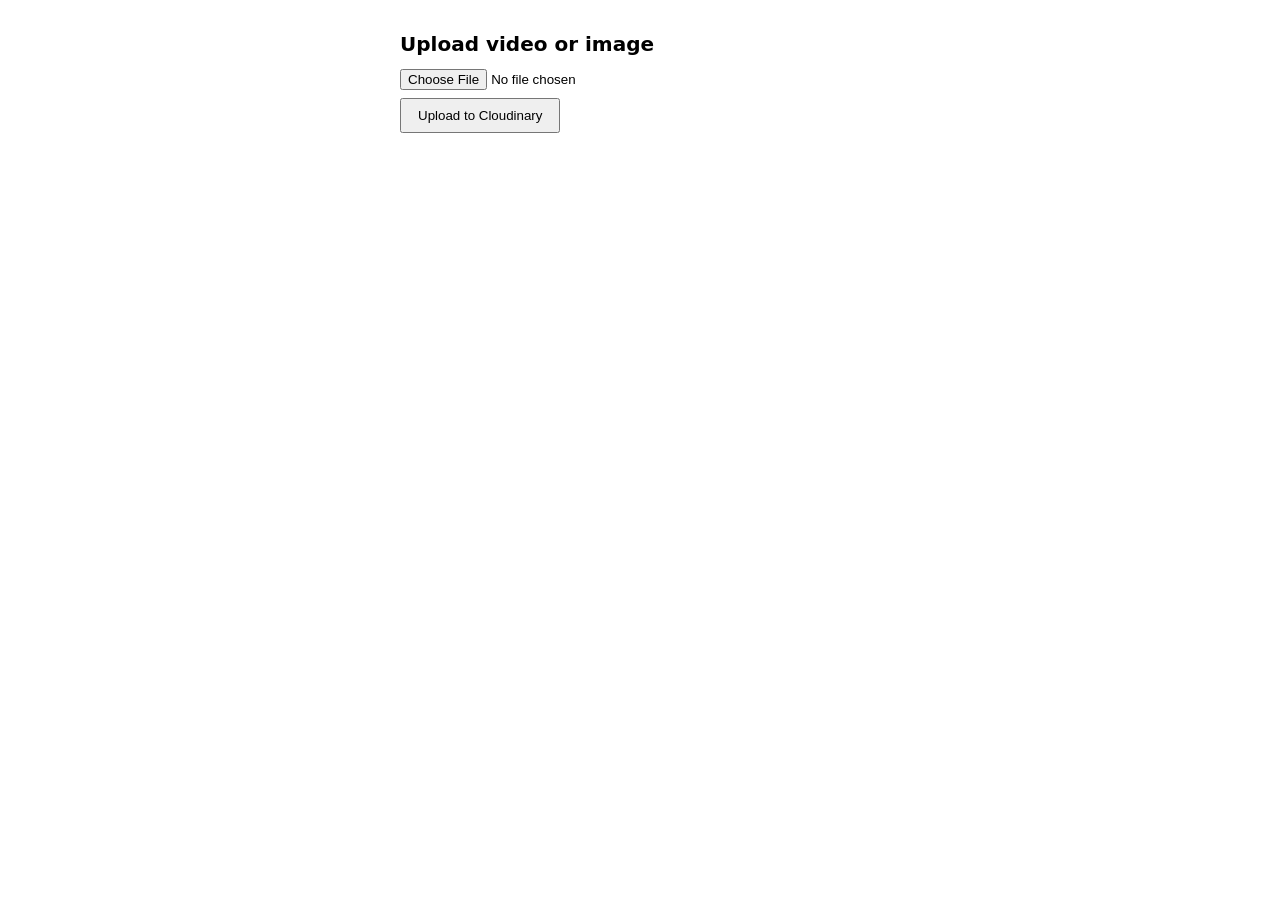
<file: public/index.html>
<!DOCTYPE html>
<html lang="en">
<head>
  <meta charset="UTF-8">
  <meta name="viewport" content="width=device-width, initial-scale=1.0">
  <title>Video / Image Upload</title>
  <style>
    * { box-sizing: border-box; }
    body { font-family: system-ui, sans-serif; max-width: 32rem; margin: 2rem auto; padding: 0 1rem; }
    h1 { font-size: 1.25rem; }
    input[type="file"] { margin: 0.5rem 0; display: block; }
    button { padding: 0.5rem 1rem; cursor: pointer; }
    .url { margin-top: 1rem; word-break: break-all; font-size: 0.875rem; color: #333; }
    .error { color: #c00; }
    .analysis { margin-top: 1.5rem; padding: 1rem; background: #f5f5f5; border-radius: 6px; font-size: 0.875rem; }
    .analysis h2 { margin: 0 0 0.5rem; font-size: 1rem; }
    .analysis ul { margin: 0.25rem 0; padding-left: 1.25rem; }
    .analysis p { margin: 0.5rem 0; }
    .img-wrap { position: relative; display: inline-block; max-width: 100%; margin-top: 0.5rem; }
    .img-wrap img { display: block; max-width: 100%; height: auto; vertical-align: top; }
    .bbox { position: absolute; border: 2px solid #0a7; background: rgba(10,119,119,0.15); pointer-events: none; }
    .bbox span { position: absolute; left: 0; top: -1.25em; font-size: 11px; background: #0a7; color: #fff; padding: 1px 4px; white-space: nowrap; max-width: 120px; overflow: hidden; text-overflow: ellipsis; }
    .food-list { list-style: none; padding-left: 0; margin: 0.25rem 0 0; }
    .food-list li { margin: 0.2rem 0; }
  </style>
</head>
<body>
  <h1>Upload video or image</h1>
  <form id="uploadForm">
    <input type="file" name="file" id="file" accept="video/*,image/*" required>
    <button type="submit">Upload to Cloudinary</button>
  </form>
  <div id="result"></div>

  <script>
    function escapeHtml(s) { return String(s).replace(/&/g,'&amp;').replace(/</g,'&lt;').replace(/>/g,'&gt;').replace(/"/g,'&quot;'); }
    document.getElementById('uploadForm').addEventListener('submit', async (e) => {
      e.preventDefault();
      const resultEl = document.getElementById('result');
      resultEl.innerHTML = 'Uploading…';
      resultEl.className = '';

      const formData = new FormData();
      formData.append('file', document.getElementById('file').files[0]);

      try {
        const res = await fetch('/api/upload', { method: 'POST', body: formData });
        const data = await res.json();
        if (!res.ok) throw new Error(data.error || 'Upload failed');
        resultEl.className = 'url';
        let html = `URL: <a href="${data.url}" target="_blank">${data.url}</a>`;
        if (data.analysis) {
          const a = data.analysis;
          html += '<div class="analysis">';
          html += '<h2>Analysis</h2>';
          if (a.summary) html += '<p><strong>Summary:</strong> ' + escapeHtml(a.summary) + '</p>';
          if (a.keyEvents?.length) html += '<p><strong>Key events:</strong></p><ul>' + a.keyEvents.map(e => '<li>' + escapeHtml(e) + '</li>').join('') + '</ul>';
          if (a.timestamps?.length) html += '<p><strong>Timestamps:</strong></p><ul>' + a.timestamps.map(t => '<li>' + escapeHtml(t.time || '') + ' – ' + escapeHtml(t.description || '') + '</li>').join('') + '</ul>';
          if (a.detectedObjects?.length) html += '<p><strong>Detected:</strong></p><ul>' + a.detectedObjects.map(o => '<li>' + escapeHtml(o) + '</li>').join('') + '</ul>';
          if (a.notableActions?.length) html += '<p><strong>Notable actions:</strong></p><ul>' + a.notableActions.map(n => '<li>' + escapeHtml(n) + '</li>').join('') + '</ul>';
          html += '</div>';
        }
        if (data.contentAnalysis) {
          const c = data.contentAnalysis;
          html += '<div class="analysis" style="margin-top:0.75rem;">';
          html += '<h2>Food detection (high confidence only)</h2>';
          if (c.error) {
            html += '<p class="error">' + escapeHtml(c.error) + '</p>';
          } else {
            const foods = c.foodDetected || [];
            if (foods.length) {
              html += '<p><strong>Detected food:</strong></p><ul class="food-list">';
              foods.forEach(function(f) {
                const name = typeof f === 'object' ? f.label : f;
                const pct = typeof f === 'object' && f.confidence != null ? (Math.round(f.confidence * 100) + '%') : '';
                html += '<li>' + escapeHtml(name) + (pct ? ' <strong>' + escapeHtml(pct) + '</strong>' : '') + '</li>';
              });
              html += '</ul>';
            }
            if (c.caption) html += '<p><strong>Description:</strong> ' + escapeHtml(c.caption) + '</p>';
            if (data.mediaType === 'image' && data.url) {
              html += '<div class="img-wrap" data-food="' + escapeHtml(JSON.stringify(foods)) + '">';
              html += '<img src="' + escapeHtml(data.url) + '" alt="Uploaded" crossorigin="anonymous">';
              html += '</div>';
            }
            if (!foods.length && !c.caption) html += '<p>No food or caption returned.</p>';
          }
          html += '</div>';
        }
        drawBoundingBoxes();
        if (data.analysisError) {
          html += '<p class="error" style="margin-top:0.5rem;">Analysis: ' + escapeHtml(data.analysisError) + '</p>';
        }
        resultEl.innerHTML = html;

        function drawBoundingBoxes() {
          document.querySelectorAll('.img-wrap[data-food]').forEach(function(wrap) {
            var foodJson = wrap.getAttribute('data-food');
            if (!foodJson) return;
            var foods = [];
            try { foods = JSON.parse(foodJson); } catch (e) { return; }
            var img = wrap.querySelector('img');
            if (!img || !img.complete) {
              img && img.addEventListener('load', function() { drawBoxes(wrap, img, foods); });
              return;
            }
            drawBoxes(wrap, img, foods);
          });
        }
        function drawBoxes(wrap, img, foods) {
          var nw = img.naturalWidth, nh = img.naturalHeight;
          var dw = img.offsetWidth, dh = img.offsetHeight;
          if (!nw || !nh) return;
          var scaleX = dw / nw, scaleY = dh / nh;
          foods.forEach(function(f) {
            var b = f && f.boundingBox;
            if (!Array.isArray(b) || b.length < 4) return;
            var x = b[0] * scaleX, y = b[1] * scaleY, w = b[2] * scaleX, h = b[3] * scaleY;
            var box = document.createElement('div');
            box.className = 'bbox';
            box.style.left = x + 'px';
            box.style.top = y + 'px';
            box.style.width = w + 'px';
            box.style.height = h + 'px';
            var label = (f.label || '') + ' ' + (f.confidence != null ? (Math.round(f.confidence * 100) + '%') : '');
            box.innerHTML = '<span>' + escapeHtml(label.trim()) + '</span>';
            wrap.appendChild(box);
          });
        }
      } catch (err) {
        resultEl.className = 'error';
        resultEl.textContent = err.message;
      }
    });
  </script>
</body>
</html>
</file>
